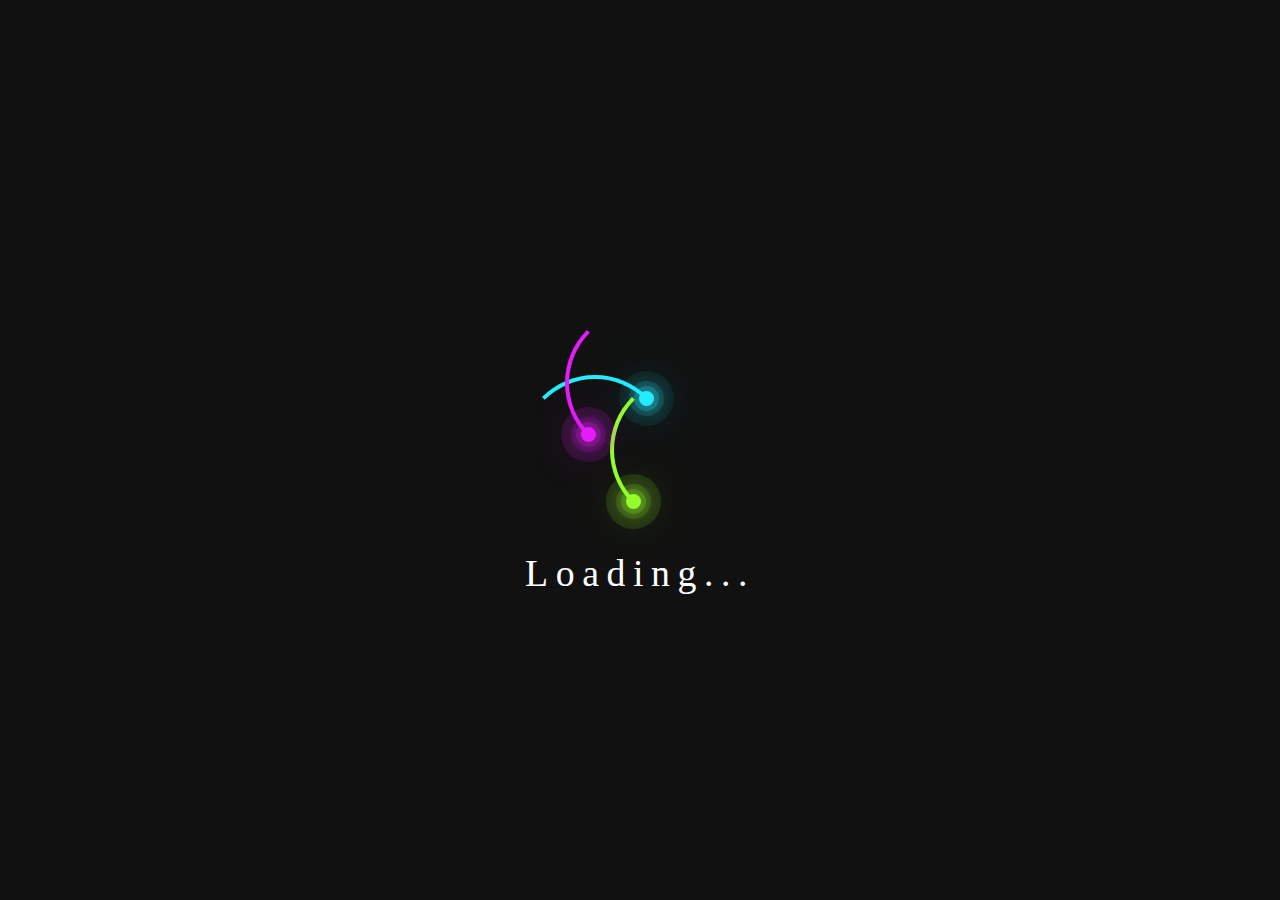
<file: web/index.html>
<!DOCTYPE html>
<html>
<head>
	<meta charset="utf-8">
	<meta name="viewport" content="width=device-width, initial-scale=1">
	<link rel = "stylesheet" type = "text/css" href = "css/style.css">
	<title> Главная </title>
	
</head>
<body>
	<div class = "container">
		<div class = "ring"></div>
		<div class = "ring"></div>
		<div class = "ring"></div>
		<p>Loading...</p>
	</div>
</body>
</html>
</file>
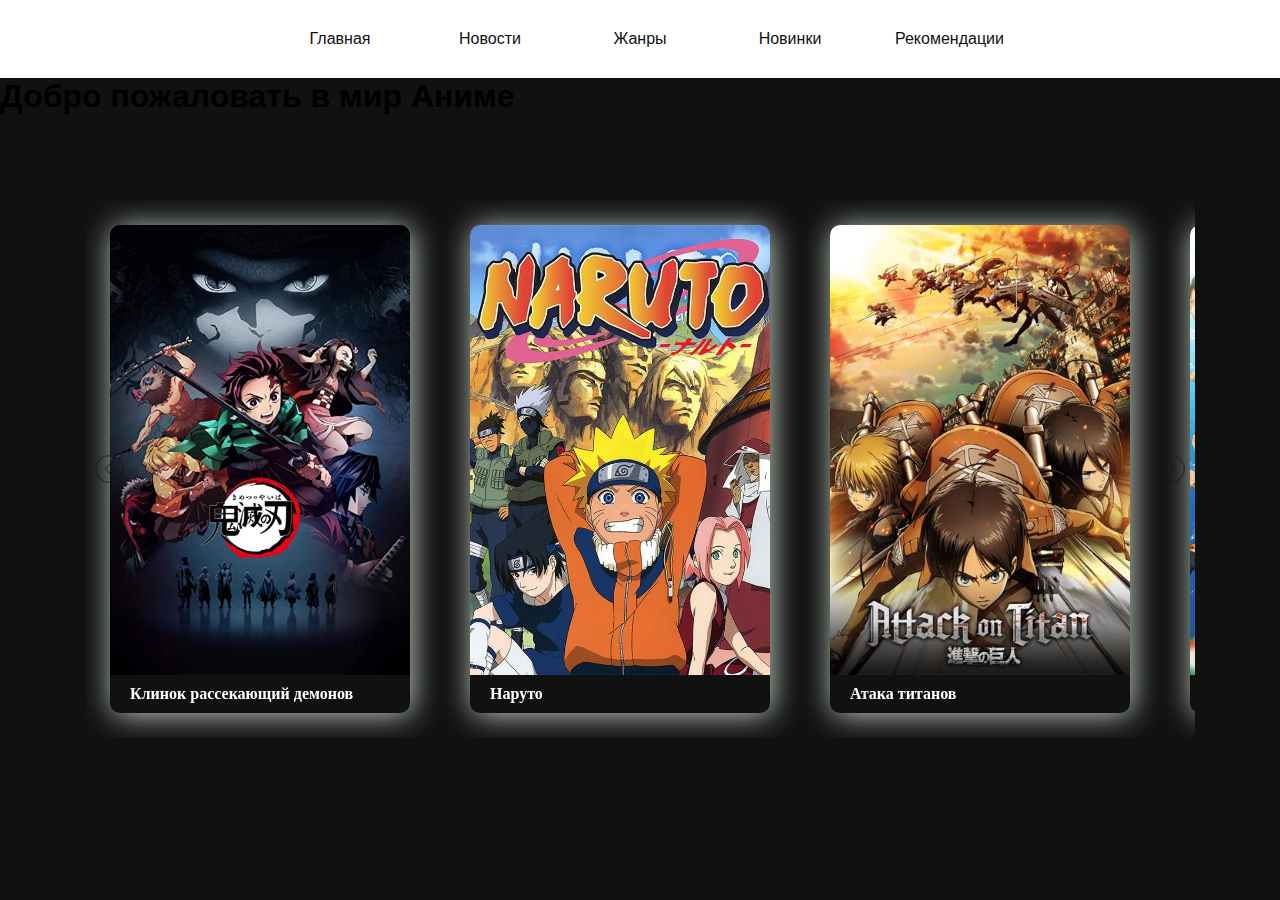
<file: web/mainpage.html>
<!DOCTYPE html>
<html>
<head>
 <meta charset="utf-8">
 <meta name="viewport" content="width=device-width, initial-scale=1">
 <title>Tomioko</title>
 <link rel = "shortcut icon" href = "images/logo.jpg">
 <link rel = "stylesheet" type = "text/css" href = "css/mainpage.css">
 <link rel = "stylesheet" type = "text/css" href = "css/slider.css">
 <script type = "text/javascript" src = "js/jquery.js"></script>
 <script type = "text/javascript" src = "js/slider.js"></script>
</head>
<body>
	<!--Menu-->
    <div class ="menu-bar">
    	<ul>
			<li class ="active"> <a href = "index.html"> Главная </a> </li>
			<li> <a href ="#"> Новости </a> </li>
			<li> <a href ="#"> Жанры </a> 
	    		<div class ="sub-menu">
	    			<ul>
						<li> <a href = "#"> Боевики </a> </li>
						<li> <a href = "#"> Спорт </a> </li>
						<li> <a href = "#"> Сенэн </a> </li>
						<li> <a href = "#"> Седзе </a> </li>
						<li> <a href = "#"> Детективы </a> </li>
					</ul>
	    		</div>
    		</li>
			<li> <a href = "#"> Новинки </a> </li>
			<li> <a href = "#"> Рекомендации </a> </li>
		</ul>
	</div>

	<h1>Добро пожаловать в мир Аниме</h1>
	
	<div class = "carousel">
		<ul id="autoWidth" class="cs-hidden">
			<li class="item-a">
				<!--Slide shower-->
				<div class = "box">
					<div class = "slide-img">
						<img src = "images/demon_slayer.jpg" alt = "1">
					</div>
					<div class = "detail">
						<div class = "name">
							<span>Клинок рассекающий демонов</span>
						</div>
					</div>
				</div>	
			</li>

			<li class="item-a">
				<!--Slide shower-->
				<div class = "box">
					<div class = "slide-img">
						<img src = "images/naruto.jpg" alt = "2">
					</div>
					<div class = "detail">
						<div class = "name">
							<span>Наруто</span>
						</div>
					</div>
				</div>	
			</li>

			<li class="item-a">
				<!--Slide shower-->
				<div class = "box">
					<div class = "slide-img">
						<img src = "images/attack_on_titan.jpg" alt = "3">
					</div>
					<div class = "detail">
						<div class = "name">
							<span>Атака титанов</span>
						</div>
					</div>
				</div>	
			</li>

			<li class="item-a">
				<!--Slide shower-->
				<div class = "box">
					<div class = "slide-img">
						<img src = "images/haikyuu.jpg" alt = "4">
					</div>
					<div class = "detail">
						<div class = "name">
							<span>Волейбол</span>
						</div>
					</div>
				</div>	
			</li>

			<li class="item-a">
				<!--Slide shower-->
				<div class = "box">
					<div class = "slide-img">
						<img src = "images/magic_fight.jpg" alt = "5">
					</div>
					<div class = "detail">
						<div class = "name">
							<span>Магическая битва</span>
						</div>
					</div>
				</div>	
			</li>

			<li class="item-a">
				<!--Slide shower-->
				<div class = "box">
					<div class = "slide-img">
						<img src = "images/death_note.jpg" alt = "6">
					</div>
					<div class = "detail">
						<div class = "name">
							<span>Тетрадь смерти</span>
						</div>
					</div>
				</div>	
			</li>

			<li class="item-a">
				<!--Slide shower-->
				<div class = "box">
					<div class = "slide-img">
						<img src = "images/one_peace.jpg" alt = "7">
					</div>
					<div class = "detail">
						<div class = "name">
							<span>Ван пис</span>
						</div>
					</div>
				</div>	
			</li>

			<li class="item-a">
				<!--Slide shower-->
				<div class = "box">
					<div class = "slide-img">
						<img src = "images/tokyo_ghoul.jpg" alt = "8">
					</div>
					<div class = "detail">
						<div class = "name">
							<span>Токийский гуль</span>
						</div>
					</div>
				</div>	
			</li>

			<li class="item-a">
				<!--Slide shower-->
				<div class = "box">
					<div class = "slide-img">
						<img src = "images/black_clover.jpeg" alt = "9">
					</div>
					<div class = "detail">
						<div class = "name">
							<span>Черный клевер</span>
						</div>
					</div>
				</div>	
			</li>

			<li class="item-a">
				<!--Slide shower-->
				<div class = "box">
					<div class = "slide-img">
						<img src = "images/kuroko_no_basuke.jpg" alt = "10">
					</div>
					<div class = "detail">
						<div class = "name">
							<span>Баскетбол Куроко</span>
						</div>
					</div>
				</div>	
			</li>

			<li class="item-a">
				<!--Slide shower-->
				<div class = "box">
					<div class = "slide-img">
						<img src = "images/One_Punch_Man.jpg" alt = "11">
					</div>
					<div class = "detail">
						<div class = "name">
							<span>Ванпачмен</span>
						</div>
					</div>
				</div>	
			</li>

			<li class="item-a">
				<!--Slide shower-->
				<div class = "box">
					<div class = "slide-img">
						<img src = "images/akame_ga_kill.jpg" alt = "12">
					</div>
					<div class = "detail">
						<div class = "name">
							<span>Убийца Акаме</span>
						</div>
					</div>
				</div>	
			</li>
		</ul>
	</div>

	<script type = "text/javascript" src = "js/script.js"></script>
</body>
</html>
</file>
<file: web/css/style.css>
*
{
	margin: 0;
	padding: 0;
	box-sizing: border-box;
}

body
{
	display: flex;
	justify-content: center;
	align-items: center;
	min-height: 100vh;
	background: #111;
}


.container 
{
	position: relative;
	width: 100%;
	display: flex;
	justify-content: center;
	align-items: center;
}


.container .ring
{
	position: relative;
	width: 150px;
	height: 150px;
	margin: -30px;
	border-radius: 50%;
	border: 4px solid transparent	;
	border-top: 4px solid #24ecff;
	animation: animate 4s linear infinite;
}

@keyframes animate
{
	0%
	{
		transport: rotate(0deg);
	}

	100%
	{
		transform: rotate(360deg);
	}
}

.container .ring::before
{
	content: '';
	position: absolute;
	top: 12px;
	right: 12px;
	border-radius: 50%;
	width: 15px;
	height: 15px;
	background: #24ecff;
	box-shadow: 0 0 0 5px #24ecff33,
	0 0 0 10px #24ecff22,
	0 0 0 20px #24ecff11,
	0 0 20px #24ecff,
	0 0 50px #24ecff;
}



.container .ring:nth-child(2)
{
	animation: animate2 4s linear infinite;
	animation-delay: -1s;
	border-top: 4px solid transparent;
	border-left: 4px solid #93ff2d;
}

.container .ring:nth-child(2)::before
{
	content: '';
	position: absolute;
	top: initial;
	bottom: 12px;
	left: 12px;
	border-radius: 50%;
	width: 15px;
	height: 15px;
	background: #93ff2d;
	box-shadow: 0 0 0 5px #93ff2d33,
	0 0 0 10px #93ff2d22,
	0 0 0 20px #93ff2d22,
	0 0 20px #93ff2d,
	0 0 50px #93ff2d;
}

@keyframes animate2
{
	0%
	{
		transform: rotate(360deg);
	}

	100%
	{
		transform: rotate(0deg);
	}
}


.container .ring:nth-child(3)
{
	animation: animate2 4s linear infinite;
	animation-delay: -3s;
	position: absolute;
	top: -66.66px;
	border-top: 4px solid transparent;
	border-left: 4px solid #e41cf8;
}

.container .ring:nth-child(3)::before
{
	content: '';
	position: absolute;
	top: initial;
	bottom: 12px;
	left: 12px;
	border-radius: 50%;
	width: 15px;
	height: 15px;
	background: #e41cf8;
	box-shadow: 0 0 0 5px #e41cf833,
	0 0 0 10px #e41cf822,
	0 0 0 20px #e41cf822,
	0 0 20px #e41cf8,
	0 0 50px #e41cf8;
}

.container p
{
	position: absolute;
	color: #fff;
	font-size: 1cm;
	font-family: consolas;
	bottom: -100px;
	letter-spacing: 0.2cm;
}
</file>
<file: web/css/mainpage.css>
*
{
	padding: 0;
	margin: 0;
	box-sizing: border-box;
}

body
{
	background: #111;
	background-position: center;
	background-size: cover;
	font-family: sans-serif;
}

.menu-bar
{
	background: #fff;	
	text-align: center;
}

.menu-bar ul
{
	display: inline-flex;
	list-style: none;
	color: #111;
}

.menu-bar ul li
{
	width: 120px;
	margin: 15px;
	padding: 15px;
}

.menu-bar ul li a
{
	text-decoration: none;
	color: #111;
}

.menu-bar ul li:hover
{
	background-color: #f7da59;
	border-radius: 5px;
}

.sub-menu
{
	display: none;
}

.menu-bar ul li:hover .sub-menu
{
	display: block;
	position: absolute;
	background: #fff;
	margin-top: 15px;
	margin-left: -15px;
}

.menu-bar ul li:hover .sub-menu ul
{
	display: block;
	margin: 10px;
}

.menu-bar ul li:hover .sub-menu ul li
{
	width: 150px;
	padding: 10px;
	border-bottom: 1px dotted #111;
	background: transparent;
	border-radius: 0;
	text-align: left;
}

.menu-bar ul li:hover .sub-menu ul li:last-child
{
	border-bottom: none;
}

.menu-bar ul li:hover .sub-menu ul li a:hover
{
	background: #A59B9B;
}

.carousel
{
	margin: 35px;
	padding: 50px;
}

.box
{
	width: 300px;
	box-shadow: 2px 2px 30px #C4D3C5;
	border-radius: 10px;
	overflow: hidden;
	margin: 25px;
}

.slide-img
{
	height: 450px;
}

.slide-img img
{
	width: 100%;
	height: 100%;
	object-fit: cover;
	box-sizing: border-box;
}

.detail
{
	width: 100%;
	display: flex;
	justify-content: space-between;
	align-items: center;
	padding: 10px 20px;
	box-sizing: border-box;
	font-family: calibri;
	font-weight: bold;
	color: #fff;
}

.name
{
	display: flex;
	flex-direction: column;
}
</file>
<file: web/css/slider.css>
/*! lightslider - v1.1.3 - 2015-04-14
* https://github.com/sachinchoolur/lightslider
* Copyright (c) 2015 Sachin N; Licensed MIT */
/** /!!! core css Should not edit !!!/**/ 

.lSSlideOuter {
    overflow: hidden;
    -webkit-touch-callout: none;
    -webkit-user-select: none;
    -khtml-user-select: none;
    -moz-user-select: none;
    -ms-user-select: none;
    user-select: none
}
.lightSlider:before, .lightSlider:after {
    content: " ";
    display: table;
}
.lightSlider {
    overflow: hidden;
    margin: 0;
}
.lSSlideWrapper {
    max-width: 100%;
    overflow: hidden;
    position: relative;
}
.lSSlideWrapper > .lightSlider:after {
    clear: both;
}
.lSSlideWrapper .lSSlide {
    -webkit-transform: translate(0px, 0px);
    -ms-transform: translate(0px, 0px);
    transform: translate(0px, 0px);
    -webkit-transition: all 1s;
    -webkit-transition-property: -webkit-transform,height;
    -moz-transition-property: -moz-transform,height;
    transition-property: transform,height;
    -webkit-transition-duration: inherit !important;
    transition-duration: inherit !important;
    -webkit-transition-timing-function: inherit !important;
    transition-timing-function: inherit !important;
}
.lSSlideWrapper .lSFade {
    position: relative;
}
.lSSlideWrapper .lSFade > * {
    position: absolute !important;
    top: 0;
    left: 0;
    z-index: 9;
    margin-right: 0;
    width: 100%;
}
.lSSlideWrapper.usingCss .lSFade > * {
    opacity: 0;
    -webkit-transition-delay: 0s;
    transition-delay: 0s;
    -webkit-transition-duration: inherit !important;
    transition-duration: inherit !important;
    -webkit-transition-property: opacity;
    transition-property: opacity;
    -webkit-transition-timing-function: inherit !important;
    transition-timing-function: inherit !important;
}
.lSSlideWrapper .lSFade > *.active {
    z-index: 10;
}
.lSSlideWrapper.usingCss .lSFade > *.active {
    opacity: 1;
}
/** /!!! End of core css Should not edit !!!/**/

/* Pager */
.lSSlideOuter .lSPager.lSpg {
    margin: 10px 0 0;
    padding: 0;
    text-align: center;
	display: none;
	
}
.lSSlideOuter .lSPager.lSpg > li {
    cursor: pointer;
    display: inline-block;
    padding: 0 5px;
}
.lSSlideOuter .lSPager.lSpg > li a {
    background-color: #222222;
    border-radius: 30px;
    display: inline-block;
    height: 8px;
    overflow: hidden;
    text-indent: -999em;
    width: 8px;
    position: relative;
    z-index: 99;
    -webkit-transition: all 0.5s linear 0s;
    transition: all 0.5s linear 0s;
}
.lSSlideOuter .lSPager.lSpg > li:hover a, .lSSlideOuter .lSPager.lSpg > li.active a {
    background-color: #428bca;
}
.lSSlideOuter .media {
    opacity: 0.8;
}
.lSSlideOuter .media.active {
    opacity: 1;
}
/* End of pager */

/** Gallery */
.lSSlideOuter .lSPager.lSGallery {
    list-style: none outside none;
    padding-left: 0;
    margin: 0;
    overflow: hidden;
    transform: translate3d(0px, 0px, 0px);
    -moz-transform: translate3d(0px, 0px, 0px);
    -ms-transform: translate3d(0px, 0px, 0px);
    -webkit-transform: translate3d(0px, 0px, 0px);
    -o-transform: translate3d(0px, 0px, 0px);
    -webkit-transition-property: -webkit-transform;
    -moz-transition-property: -moz-transform;
    -webkit-touch-callout: none;
    -webkit-user-select: none;
    -khtml-user-select: none;
    -moz-user-select: none;
    -ms-user-select: none;
    user-select: none;
}
.lSSlideOuter .lSPager.lSGallery li {
    overflow: hidden;
    -webkit-transition: border-radius 0.12s linear 0s 0.35s linear 0s;
    transition: border-radius 0.12s linear 0s 0.35s linear 0s;
}
.lSSlideOuter .lSPager.lSGallery li.active, .lSSlideOuter .lSPager.lSGallery li:hover {
    border-radius: 5px;
}
.lSSlideOuter .lSPager.lSGallery img {
    display: block;
    height: auto;
    max-width: 100%;
}
.lSSlideOuter .lSPager.lSGallery:before, .lSSlideOuter .lSPager.lSGallery:after {
    content: " ";
    display: table;
}
.lSSlideOuter .lSPager.lSGallery:after {
    clear: both;
}
/* End of Gallery*/

/* slider actions */
.lSAction > a {
    width: 32px;
    display: block;
    top: 50%;
    height: 32px;
    background-image: url('../img/controls.png');
    cursor: pointer;
    position: absolute;
    z-index: 99;
    margin-top: -16px;
    opacity: 0.5;
    -webkit-transition: opacity 0.35s linear 0s;
    transition: opacity 0.35s linear 0s;
}
.lSAction > a:hover {
    opacity: 1;
}
.lSAction > .lSPrev {
    background-position: 0 0;
    left: 10px;
}
.lSAction > .lSNext {
    background-position: -32px 0;
    right: 10px;
}
.lSAction > a.disabled {
    pointer-events: none;
}
.cS-hidden {
    height: 1px;
    opacity: 0;
    filter: alpha(opacity=0);
    overflow: hidden;
}


/* vertical */
.lSSlideOuter.vertical {
    position: relative;
}
.lSSlideOuter.vertical.noPager {
    padding-right: 0px !important;
}
.lSSlideOuter.vertical .lSGallery {
    position: absolute !important;
    right: 0;
    top: 0;
}
.lSSlideOuter.vertical .lightSlider > * {
    width: 100% !important;
    max-width: none !important;
}

/* vertical controlls */
.lSSlideOuter.vertical .lSAction > a {
    left: 50%;
    margin-left: -14px;
    margin-top: 0;
}
.lSSlideOuter.vertical .lSAction > .lSNext {
    background-position: 31px -31px;
    bottom: 10px;
    top: auto;
}
.lSSlideOuter.vertical .lSAction > .lSPrev {
    background-position: 0 -31px;
    bottom: auto;
    top: 10px;
}
/* vertical */


/* Rtl */
.lSSlideOuter.lSrtl {
    direction: rtl;
}
.lSSlideOuter .lightSlider, .lSSlideOuter .lSPager {
    padding-left: 0;
    list-style: none outside none;
}
.lSSlideOuter.lSrtl .lightSlider, .lSSlideOuter.lSrtl .lSPager {
    padding-right: 0;
}
.lSSlideOuter .lightSlider > *,  .lSSlideOuter .lSGallery li {
    float: left;
}
.lSSlideOuter.lSrtl .lightSlider > *,  .lSSlideOuter.lSrtl .lSGallery li {
    float: right !important;
}
/* Rtl */

@-webkit-keyframes rightEnd {
    0% {
        left: 0;
    }

    50% {
        left: -15px;
    }

    100% {
        left: 0;
    }
}
@keyframes rightEnd {
    0% {
        left: 0;
    }

    50% {
        left: -15px;
    }

    100% {
        left: 0;
    }
}
@-webkit-keyframes topEnd {
    0% {
        top: 0;
    }

    50% {
        top: -15px;
    }

    100% {
        top: 0;
    }
}
@keyframes topEnd {
    0% {
        top: 0;
    }

    50% {
        top: -15px;
    }

    100% {
        top: 0;
    }
}
@-webkit-keyframes leftEnd {
    0% {
        left: 0;
    }

    50% {
        left: 15px;
    }

    100% {
        left: 0;
    }
}
@keyframes leftEnd {
    0% {
        left: 0;
    }

    50% {
        left: 15px;
    }

    100% {
        left: 0;
    }
}
@-webkit-keyframes bottomEnd {
    0% {
        bottom: 0;
    }

    50% {
        bottom: -15px;
    }

    100% {
        bottom: 0;
    }
}
@keyframes bottomEnd {
    0% {
        bottom: 0;
    }

    50% {
        bottom: -15px;
    }

    100% {
        bottom: 0;
    }
}
.lSSlideOuter .rightEnd {
    -webkit-animation: rightEnd 0.3s;
    animation: rightEnd 0.3s;
    position: relative;
}
.lSSlideOuter .leftEnd {
    -webkit-animation: leftEnd 0.3s;
    animation: leftEnd 0.3s;
    position: relative;
}
.lSSlideOuter.vertical .rightEnd {
    -webkit-animation: topEnd 0.3s;
    animation: topEnd 0.3s;
    position: relative;
}
.lSSlideOuter.vertical .leftEnd {
    -webkit-animation: bottomEnd 0.3s;
    animation: bottomEnd 0.3s;
    position: relative;
}
.lSSlideOuter.lSrtl .rightEnd {
    -webkit-animation: leftEnd 0.3s;
    animation: leftEnd 0.3s;
    position: relative;
}
.lSSlideOuter.lSrtl .leftEnd {
    -webkit-animation: rightEnd 0.3s;
    animation: rightEnd 0.3s;
    position: relative;
}
/*/  GRab cursor */
.lightSlider.lsGrab > * {
  cursor: -webkit-grab;
  cursor: -moz-grab;
  cursor: -o-grab;
  cursor: -ms-grab;
  cursor: grab;
}
.lightSlider.lsGrabbing > * {
  cursor: move;
  cursor: -webkit-grabbing;
  cursor: -moz-grabbing;
  cursor: -o-grabbing;
  cursor: -ms-grabbing;
  cursor: grabbing;
}
</file>
